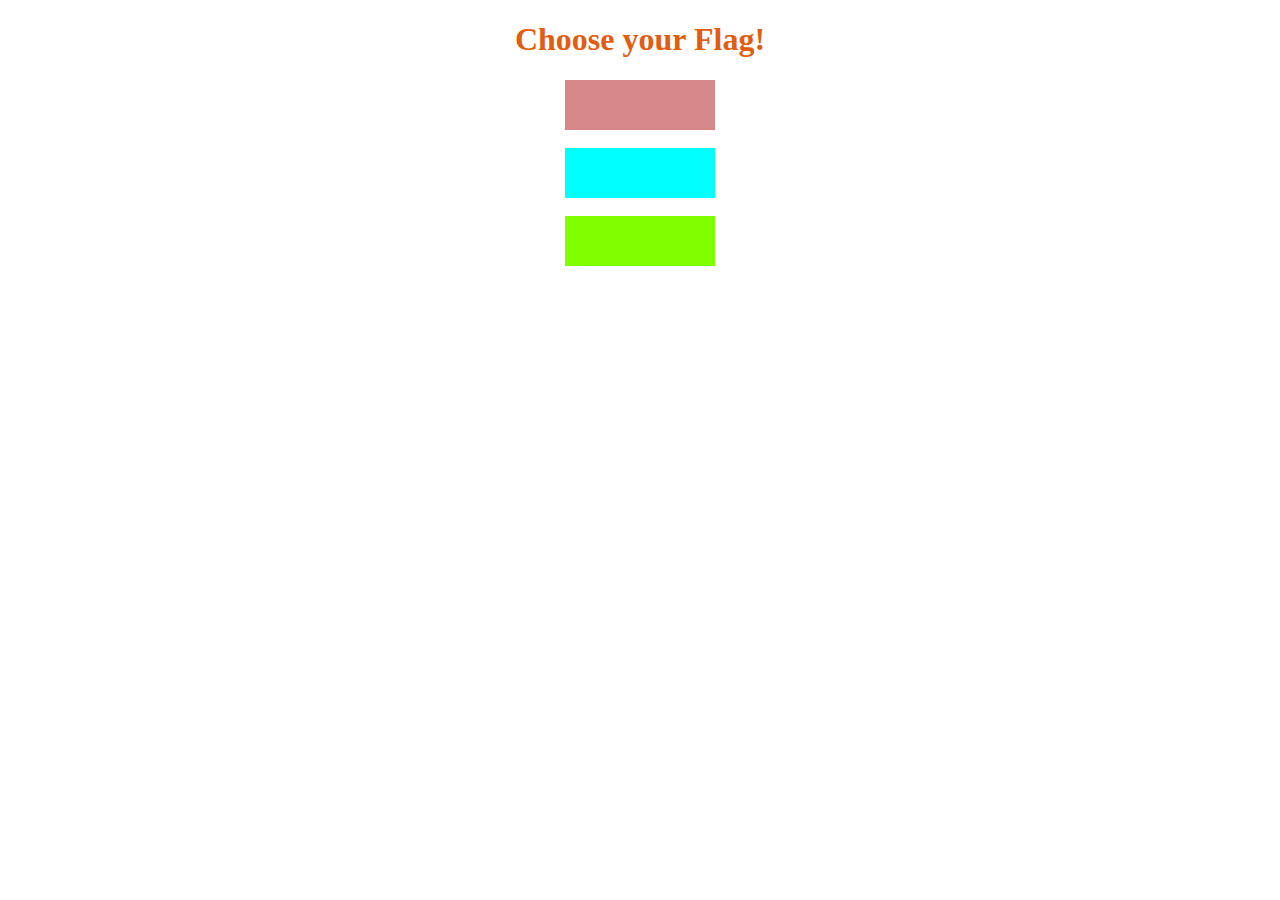
<file: index.html>
<!DOCTYPE html>
<html>
    <head>
        <title>Choose your Flag</title>
        <link rel = "stylesheet" link href = "styles.css"/>
    </head>
    <body>
        <h1>Choose your Flag!</h1>
        <a href = "solution.html"><div class = "japan"></div></a>      
    </br>
        <a href = "hungary.html"><div class = "hungary"></div></a>
    </br>    
        <a href = "russia.html"><div class = "russia"></div></a>
    </body>
</html>
</file>
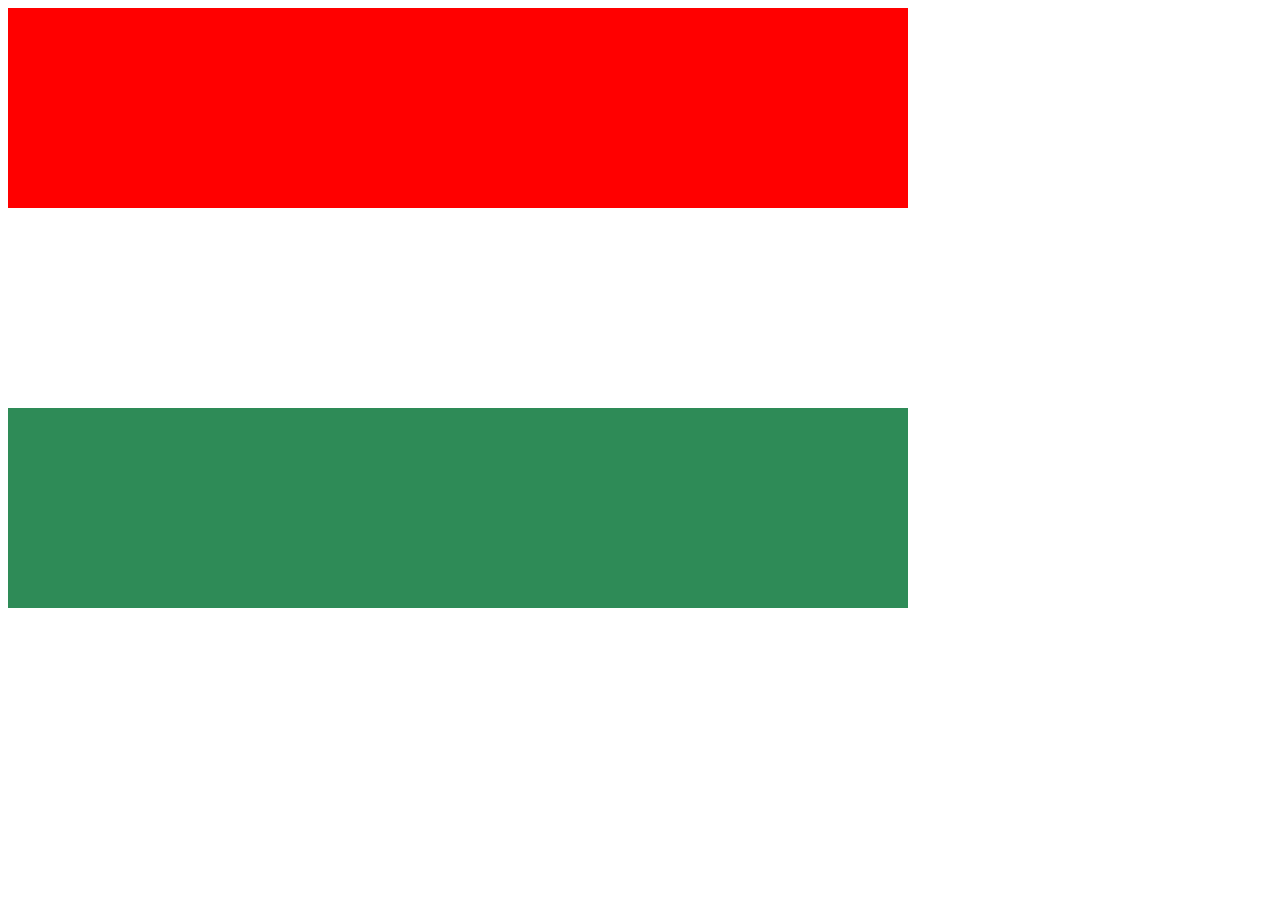
<file: hungary.html>
<!DOCTYPE html>
<html lang="en">

<head>
  <meta charset="UTF-8">
  <title>CSS Flag Project</title>
  <style>
    .red{
      background-color: red;
      height: 200px;
      width: 900px;
          
    }
    .white{
        background-color: white;
        height: 200px;
        width: 900px;
        
    }
    .green{
        background-color: seagreen;
        height: 200px;
        width: 900px;
        top: 400px;
    }
  </style>
</head>

<body>
  <div class="red"></div>
  <div class = "white"></div>
  <div class = "green"></div>
</body>
</html>
</file>
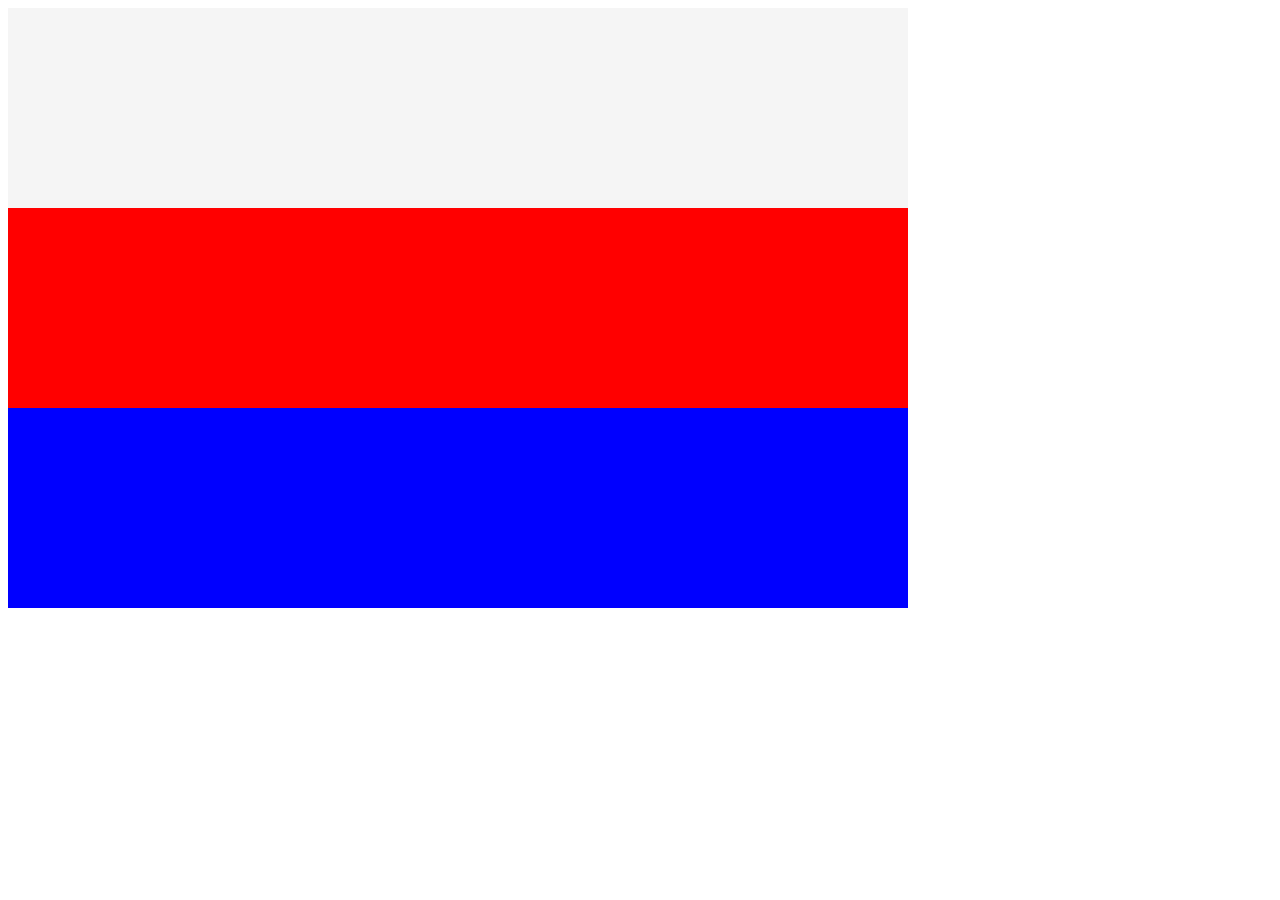
<file: russia.html>
<!DOCTYPE html>
<html>
    <head>
        <title>Russian Flag</title>
        <style>
            .white{
                background-color: whitesmoke;
                height: 200px;
                width: 900px;
            }
            .red{
                background-color: red;
                height: 200px;
                width: 900px;
            }
            .blue{
                background-color: blue;
                height: 200px;
                width: 900px;
            }

        </style>
    </head>
    <body>
        <div class = "white"></div>
        <div class = "red"></div>
        <div class = "blue"></div>
    </body>
</html>
</file>
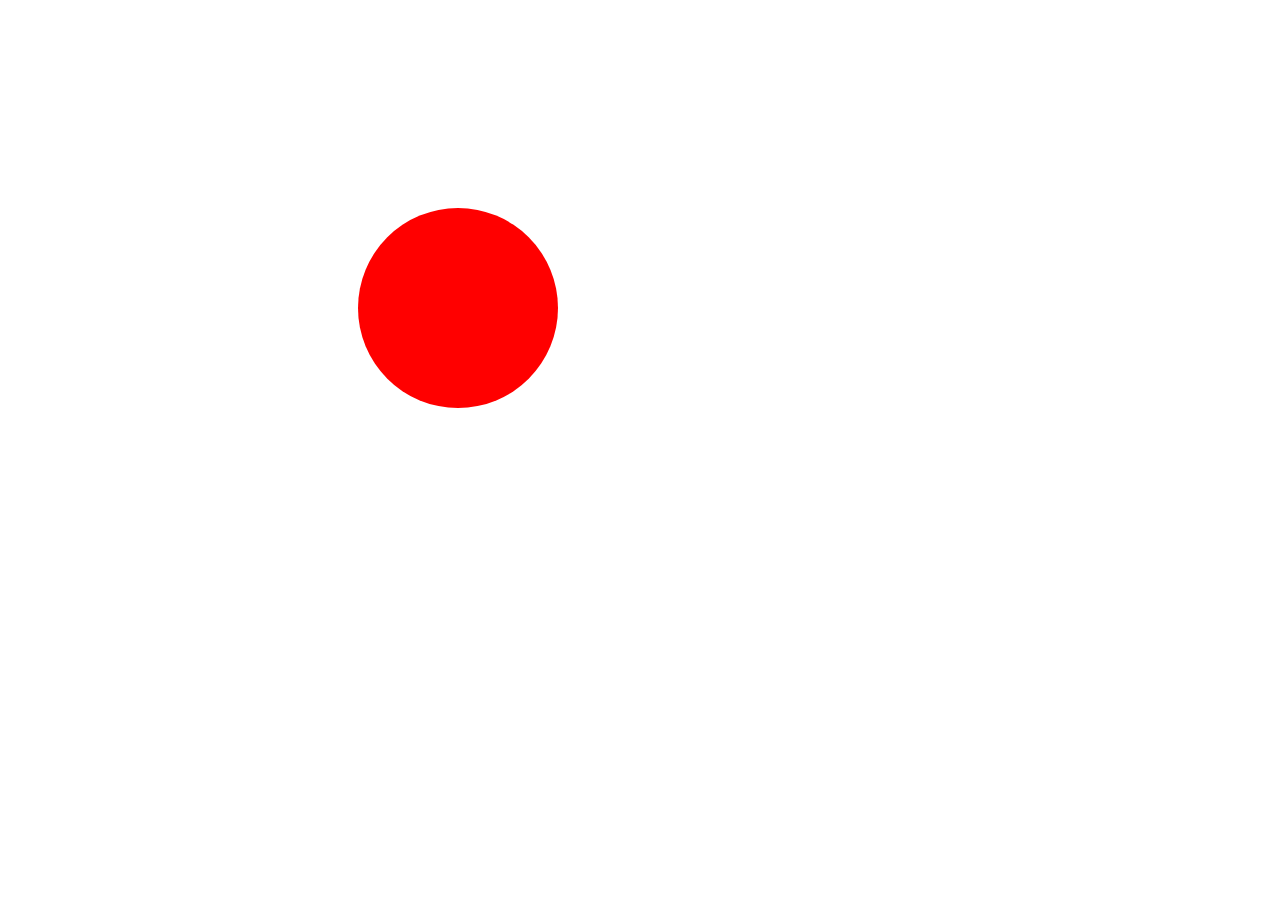
<file: solution.html>
<!DOCTYPE html>
<html lang="en">

<head>
  <meta charset="UTF-8">
  <title>CSS Flag Project</title>
  <style>
    .flag{
      background-color: white;
      height: 600px;
  
      position: relative;
    }
    .flag > div {
      background-color: red;
      height: 200px;
      width: 200px;
      border-radius: 50%;
      position: absolute;
      top: 200px;
      left: 350px;
    }

  </style>
</head>

<body>
  <div class="flag">
    <div>
      <div>
      </div>
    </div>
  </div>
</body>

</html>
</file>
<file: styles.css>
h1{
    color: rgb(224, 94, 19);
    text-align: center;
    font-family: cursive;
}
.japan{
    background-color: rgb(214, 135, 135);
    width: 150px;
    height: 50px;
    margin: auto;
}
.hungary{
    background-color: aqua;
    width: 150px;
    height: 50px;
    margin: auto;
}

.russia{
    background-color: chartreuse;
    width: 150px;
    height: 50px;
    margin: auto;
}
</file>
